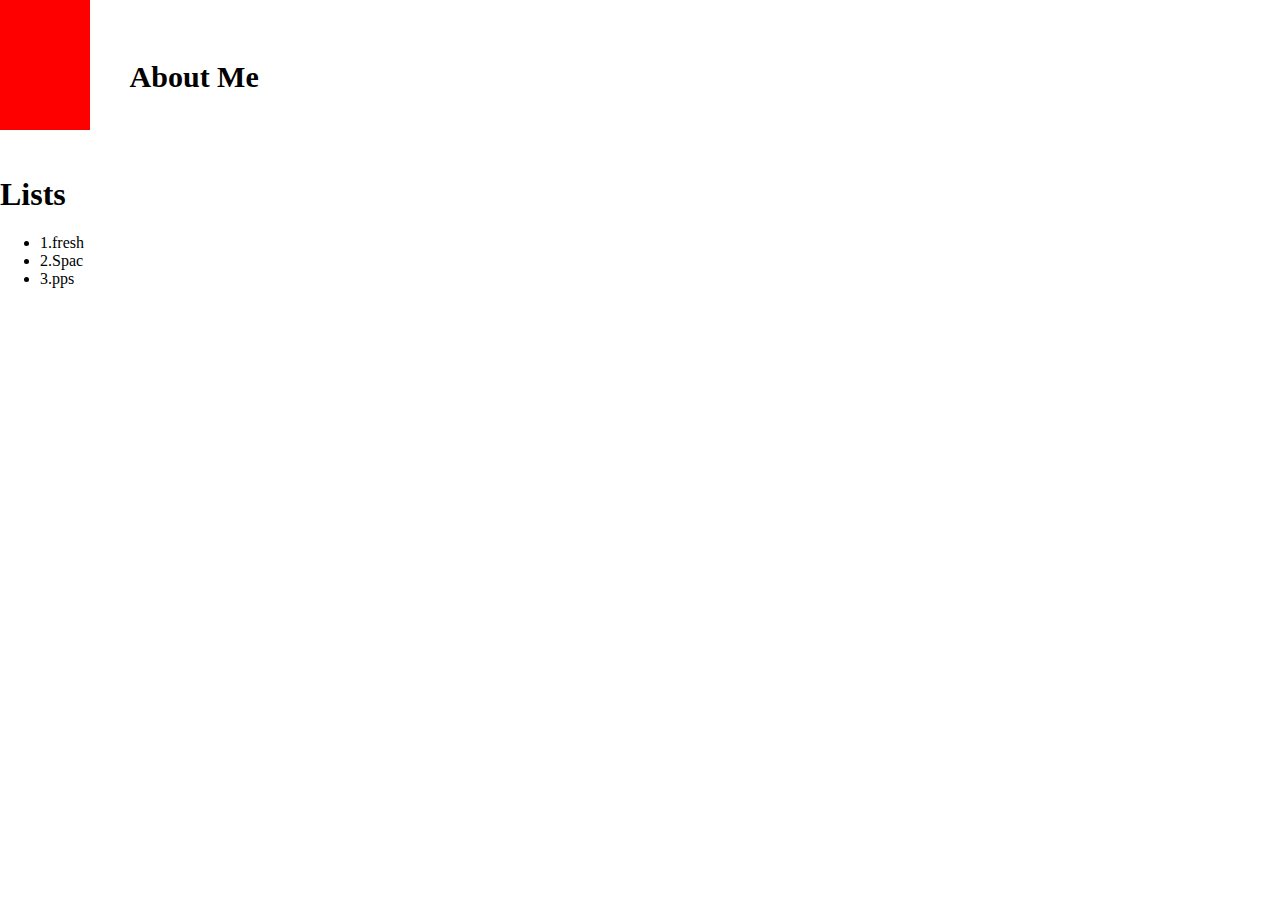
<file: bamuelsarfi/about_me/index.html>
<!DOCTYPE html>
<html lang="en">
<head>
    <meta charset="UTF-8">
    <meta name="viewport" content="width=device-width, initial-scale=1.0">
    <link rel="stylesheet" href="../main.css">
    <link rel="stylesheet" href="index.css">
    <title>About Samuel Barfi</title>
</head>
<body>
    <div id="header">
        <a style = "text-decoration: none; width:7%;" href="../main.html"><div id = "return">
            <div id = "arr">
            <?xml version="1.0" encoding="utf-8"?><!-- Uploaded to: SVG Repo, www.svgrepo.com, Generator: SVG Repo Mixer Tools -->
            <svg width="800px" height="800px" viewBox="0 0 24 24" fill="none" xmlns="http://www.w3.org/2000/svg">
            <path fill-rule="evenodd" clip-rule="evenodd" d="M11.7071 4.29289C12.0976 4.68342 12.0976 5.31658 11.7071 5.70711L6.41421 11H20C20.5523 11 21 11.4477 21 12C21 12.5523 20.5523 13 20 13H6.41421L11.7071 18.2929C12.0976 18.6834 12.0976 19.3166 11.7071 19.7071C11.3166 20.0976 10.6834 20.0976 10.2929 19.7071L3.29289 12.7071C3.10536 12.5196 3 12.2652 3 12C3 11.7348 3.10536 11.4804 3.29289 11.2929L10.2929 4.29289C10.6834 3.90237 11.3166 3.90237 11.7071 4.29289Z" fill="#FFFFFF"/>
            </svg>
            </div>
        </div></a>
        <h1 style = "font-size:30px;">About Me</h1>
    </div>
    <div id = "cards">
        <div>
            <h1>Lists</h1>
            <ul>
                <li>1.fresh</li>
                <li>2.Spac</li>
                <li>3.pps</li>
            </ul>
        </div>
    </div>
</body>
</html>
</file>
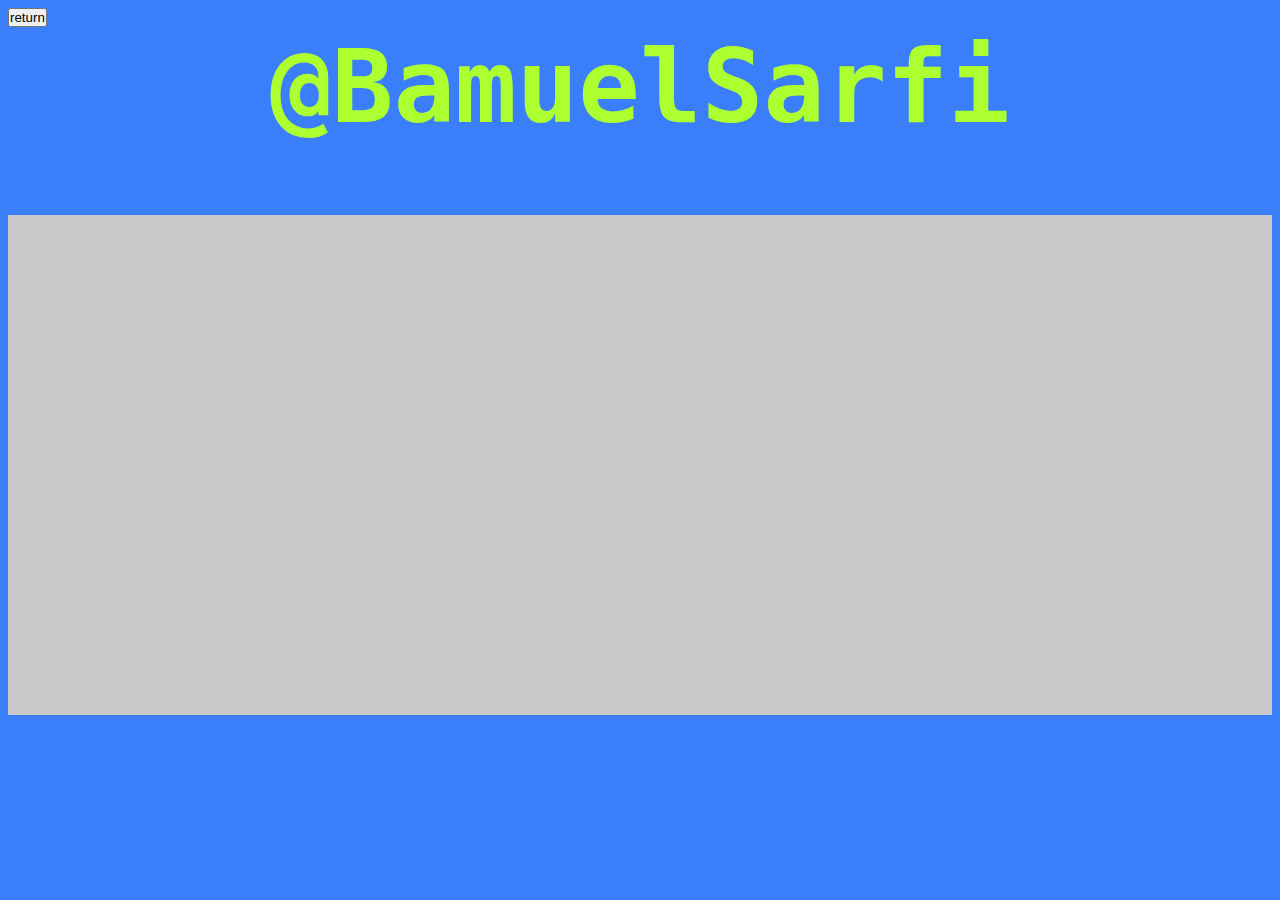
<file: main.html>
<!DOCTYPE html>
<html lang="en">
<head>
    <meta charset="UTF-8">
    <meta name="viewport" content="width=device-width, initial-scale=1.0">
    <title>Samuel Barfi</title>
</head>
<body>
    <style>
        body{
            background-color: #3A7EFA;
            animation-iteration-count: 1;
            animation-fill-mode: forwards;
        }
        @keyframes fadeIn{
            0%{
                opacity:0;
            }
            100%{
                opacity:1;
            }
        }
        #topText{
            font-size: 8vw;
            text-align: center;
            padding:0px;
            font-family:monospace;
            color:greenyellow;
            margin-top:0px;
        }
        #middle-container{
            margin-top: 5px;
            overflow:"hidden";
            width:100%;
            height:500px;
            background-color:rgb(202, 201, 201);

        }
    </style>
    <button onclick = "window.location.href = 'loader.html'" style = "padding:0; margin: 0;">return</button>
    <div id = "header">
        <h1 id = "topText">@BamuelSarfi</h1>
    </div>
    <div id = "middle-container">
        <div id="middle-left"></div>
        <div id="middle-right"></div>
    </div>
    <script defer>
       max = 10;

        function randomInt(max){
            return Math.floor(Math.random() * max);
        }

        const topText = document.getElementById('topText');


        //onload
        window.addEventListener('load', () => {
            //ease in fade
            document.body.style.animation = "fadeIn ease 3s";
            //egg_easter
            if(randomInt(max) == 3){
                topText.innerHTML = "😝";
            }
            ////////////////////////////
        })
    </script>
</body>
</html>
</file>
<file: bamuelsarfi/main.css>
body{
    padding:0;
    margin:0;
    
}
#header{
    text-align: center;
    margin:0;
    padding: 0;
}
</file>
<file: bamuelsarfi/about_me/index.css>
#header{
    display: flex;
    padding:0;
}
#return{
    width:100%;
    height: 130px;
    justify-self: left;
    background-color: var(--card-background);
}
#return:hover{
    background-color:#FF0000;
    transition-duration: 0.3s;
}
#header h1{
    padding:40px;
    width:80%;
    justify-self: left;
    text-align: left;
}
#cards{
    grid-template-columns: repeat(auto-fit, minmax(100%, 0.5fr));
    width:25%;
}
#cards div:hover{
    transform: none;
    box-shadow: 4px 6px 0px var(--background-deep);
    cursor:unset;
}
</file>
